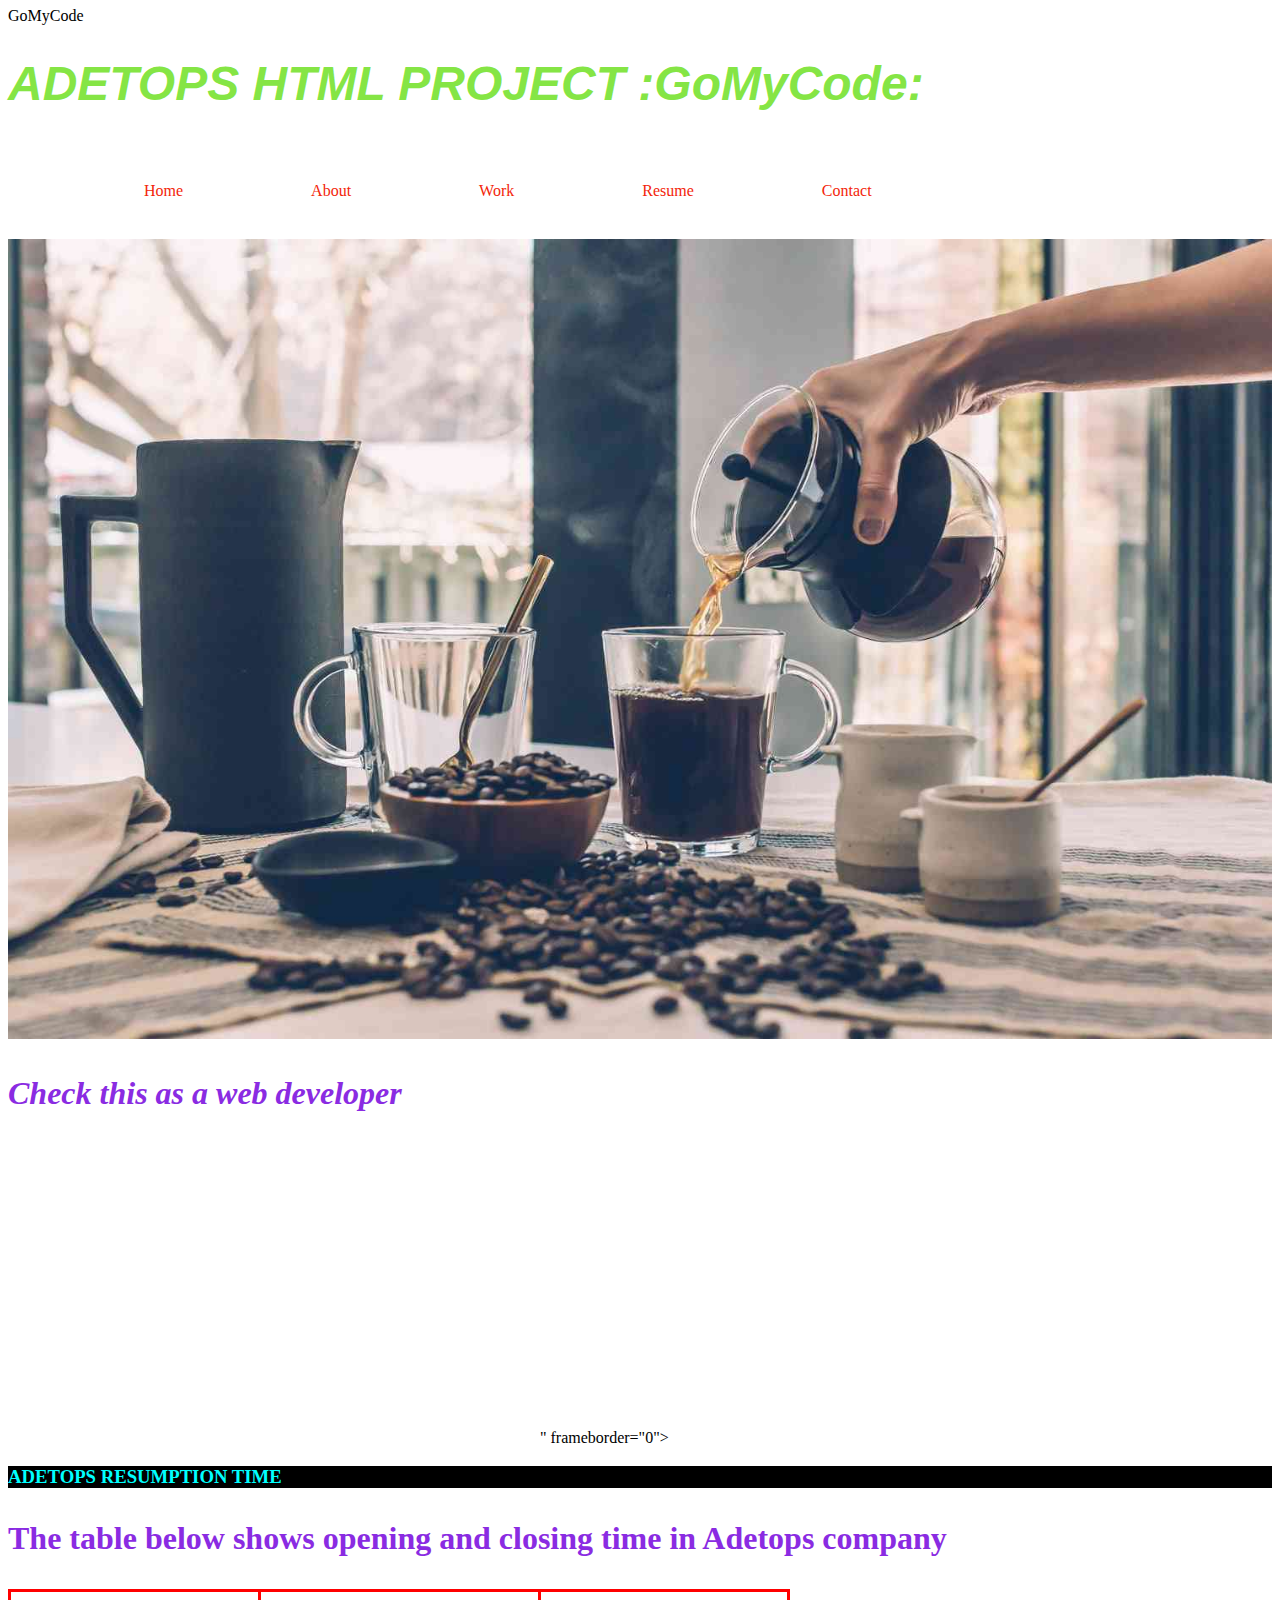
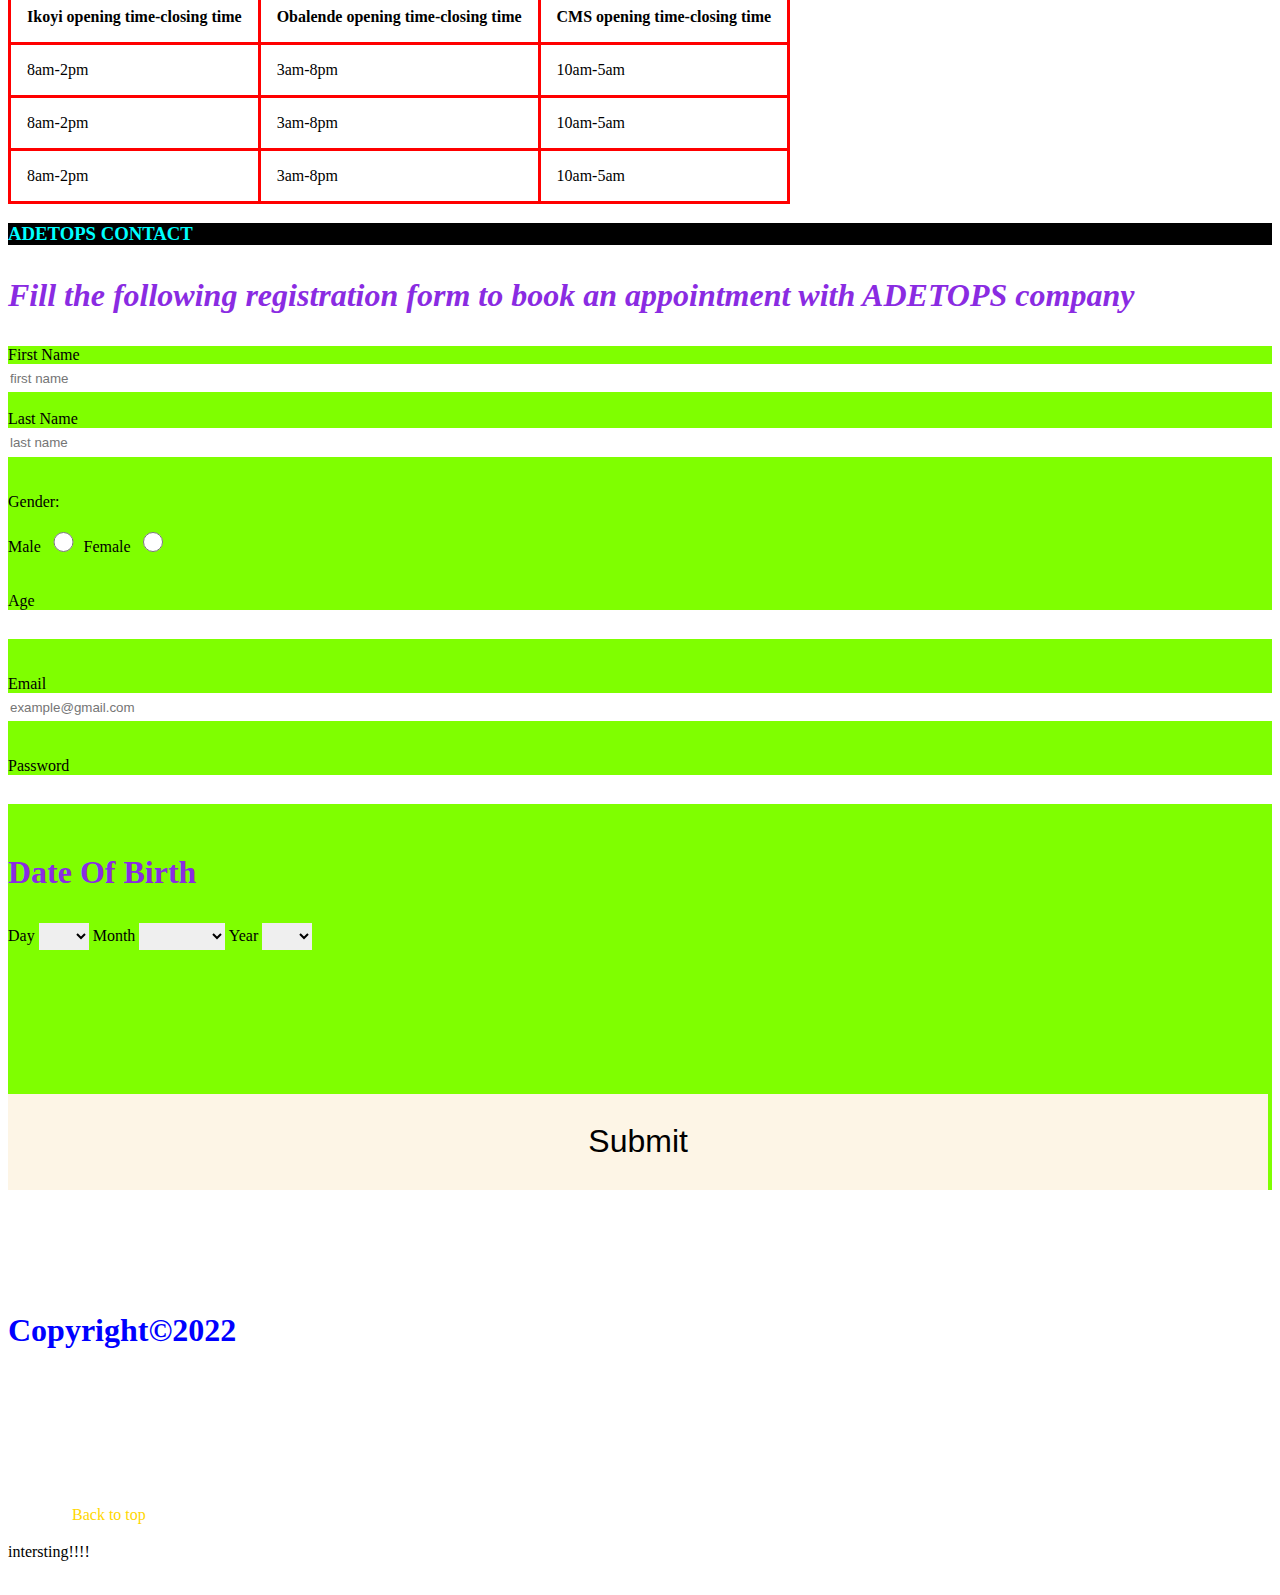
<file: index.html>
<!DOCTYPE html>
<html lang="en">
<head>
    <meta charset="UTF-8">
    <meta http-equiv="X-UA-Compatible" content="IE=edge">
    <meta name="viewport" content="width=device-width, initial-scale=1.0">
    <title>2nd GoMyCode Projectr</title>
    <link rel="stylesheet" href="./style.css">
</head>
<body>
    <header id="top">GoMyCode</header>
    
    <section class="one">
        <h1>ADETOPS HTML PROJECT :GoMyCode:</h1>
        <nav class="two">
            <ul class="ws">
                <li class="ww"><a href="index.html">Home</a></li>
                <li class="ww"><a href="about.html">About</a></li>
                <li class="ww"><a href="work.html">Work</a></li>
                <li class="ww"><a href="resume.html">Resume</a></li>
                <li class="ww"><a href="contact.html">Contact</a></li>
            </ul>
        </nav>
        </section>
         <img src="./french roast.jpg"  width="300px" height="200px" alt="Adetops Photo">
        <br>
        
    

    <p> <i> <b>  Check this as a web developer </b> </i> </p> 
    <iframe  width="532" height="299" src="https://www.youtube.com/embed/Zpxlhq3cp_M" title="Wheels on the Bus (School Version)  + More Nursery Rhymes & Kids Songs - CoComelon" frameborder="0" allow="accelerometer; autoplay; clipboard-write; encrypted-media; gyroscope; picture-in-picture" allowfullscreen></iframe>" frameborder="0"></iframe>    
    <section>
    <section>
        <h3>ADETOPS RESUMPTION TIME</h3>
        <p>The table below shows opening and closing time in Adetops company</p>
        <table>
            <tr>
                <th>Ikoyi opening time-closing time</th>
                <th>Obalende opening time-closing time</th>
                <th>CMS opening time-closing time</th>
                <tr></tr>
                <td>8am-2pm</td>
                <td>3am-8pm</td>
                <td>10am-5am</td>
            </tr>
            <tr>
                <td>8am-2pm</td>
                <td>3am-8pm</td>
                <td>10am-5am</td>   
            </tr>
            <tr>
                <td>8am-2pm</td>
                <td>3am-8pm</td>
                <td>10am-5am</td>
            </tr>
            </tr>
        </table>
    </section>

    <section>
        <h3>ADETOPS CONTACT</h3>
        <p> <i> <b>Fill the following registration form to book an appointment with ADETOPS company</b> </i> </p>
        <form>
           <label for="name">First Name</label><br>
           <input type="text" placeholder="first name"> 
           <br>
           <br>
           <label for="name">Last Name</label><br>
           <input type="text" placeholder="last name">
           <div>
            <br>
            <br>
            <label for="gender:" >Gender:</label><br><br>
            
            <label for="gender-male">Male</label>
            <input id="rrr" type="radio" name="gender"value="choice-1">
            <label for="gender-female">Female</label>
            <input id="rrr" type="radio" name="gender"value="choice-1">
           </div>
            <br>
            <br>
           <div>
            <label for="age">Age</label><br>
            <input type="number" name="" id="">
           </div>
            <br>
            <br>
           <div>
            <label for="email">Email</label><br>
            <input type="email" name="" placeholder="example@gmail.com">
           </div>
            <br>
            <br>
           <div>
            <label for="password">Password</label><br>
            <input type="password" name="" id="">
           </div>
            <br>
           <div>
            <p>Date Of Birth</p>
            <label for="day">Day</label>
            <select>
                <option value="0" selected disabled></option>
                <option value="1st">1st</option>
                <option value="2nd">2nd</option>
                
                <option value="3rd">3rd</option>
                <option value="4th">4th</option>
                <option value="5th">5th</option>
                <option value="6th">6th</option>
                <option value="7th">7th</option>
                <option value="8th">8th</option>
                <option value="9th">9th</option>
                <option value="10th">10th</option>
                <option value="11th">11th</option>
                <option value="12th">12th</option>
                <option value="13th">13th</option>
                <option value="14th">14th</option>
                <option value="15th">15th</option>
                <option value="16th">16th</option>
                <option value="17th">17th</option>
                <option value="18th">18th</option>
                <option value="19th">19th</option>
                <option value="20th">20th</option>
                <option value="21st">21st</option>
                <option value="22nd">22nd</option>
                <option value="23rd">23rd</option>
                <option value="24th">24th</option>
                <option value="25th">25th</option>
                <option value="26th">26th</option>
                <option value="27th">27th</option>
                <option value="28th">28th</option>
                <option value="29th">29th</option>
                <option value="30th">30th</option>
                <option value="31st">31st</option>
            </select>

            <label for="month">Month</label>
            <select>
                <option value="0" selected disabled></option>
                <option value="January">January</option>
                <option value="february">february</option>
                <option value="March">March</option>
                <option value="April">April</option>
                <option value="May">May</option>
                <option value="June">June</option>
                <option value="July">July</option>
                <option value="August">August</option>
                <option value="September">September</option>
                <option value="October">October</option>
                <option value="November">November</option>
                <option value="December">December</option>
            </select>

            <label for="year">Year</label>
            <select>
                <option value="0"  selected disabled></option>
                <option value="2020">2020</option>
                <option value="2021">2021</option>
                <option value="2022">2022</option>
                <option value="2023">2023</option>
                <option value="2024">2024</option>
                <option value="2025">2025</option>
                <option value="2026">2026</option>
                <option value="2027">2027</option>
                <option value="2028">2028</option>
                <option value="2029">2029</option>
                <option value="2030">2030</option>
            </select>
           </div>
           <section>
           <br>
           <br>
           <br>
           <br>
           <br>
           <br>
           <br>
           <br>
            
            <input id="re" type="button" value="Submit">
           </section>
        </form>
    </section>
    <br>
    <br>
    <br>
    <br>
    <br>
    <p style="color: blue;">Copyright&copy;2022</p> 
    <br>
    <br>
    <br>
    <a id="ff" href="#top">Back to top</a>
    <br>    
    <br>    
    <br>    
      <br>
      <br>
      <br>
<footer style="color: black;">intersting!!!!</footer>

</body>
</html>
</file>
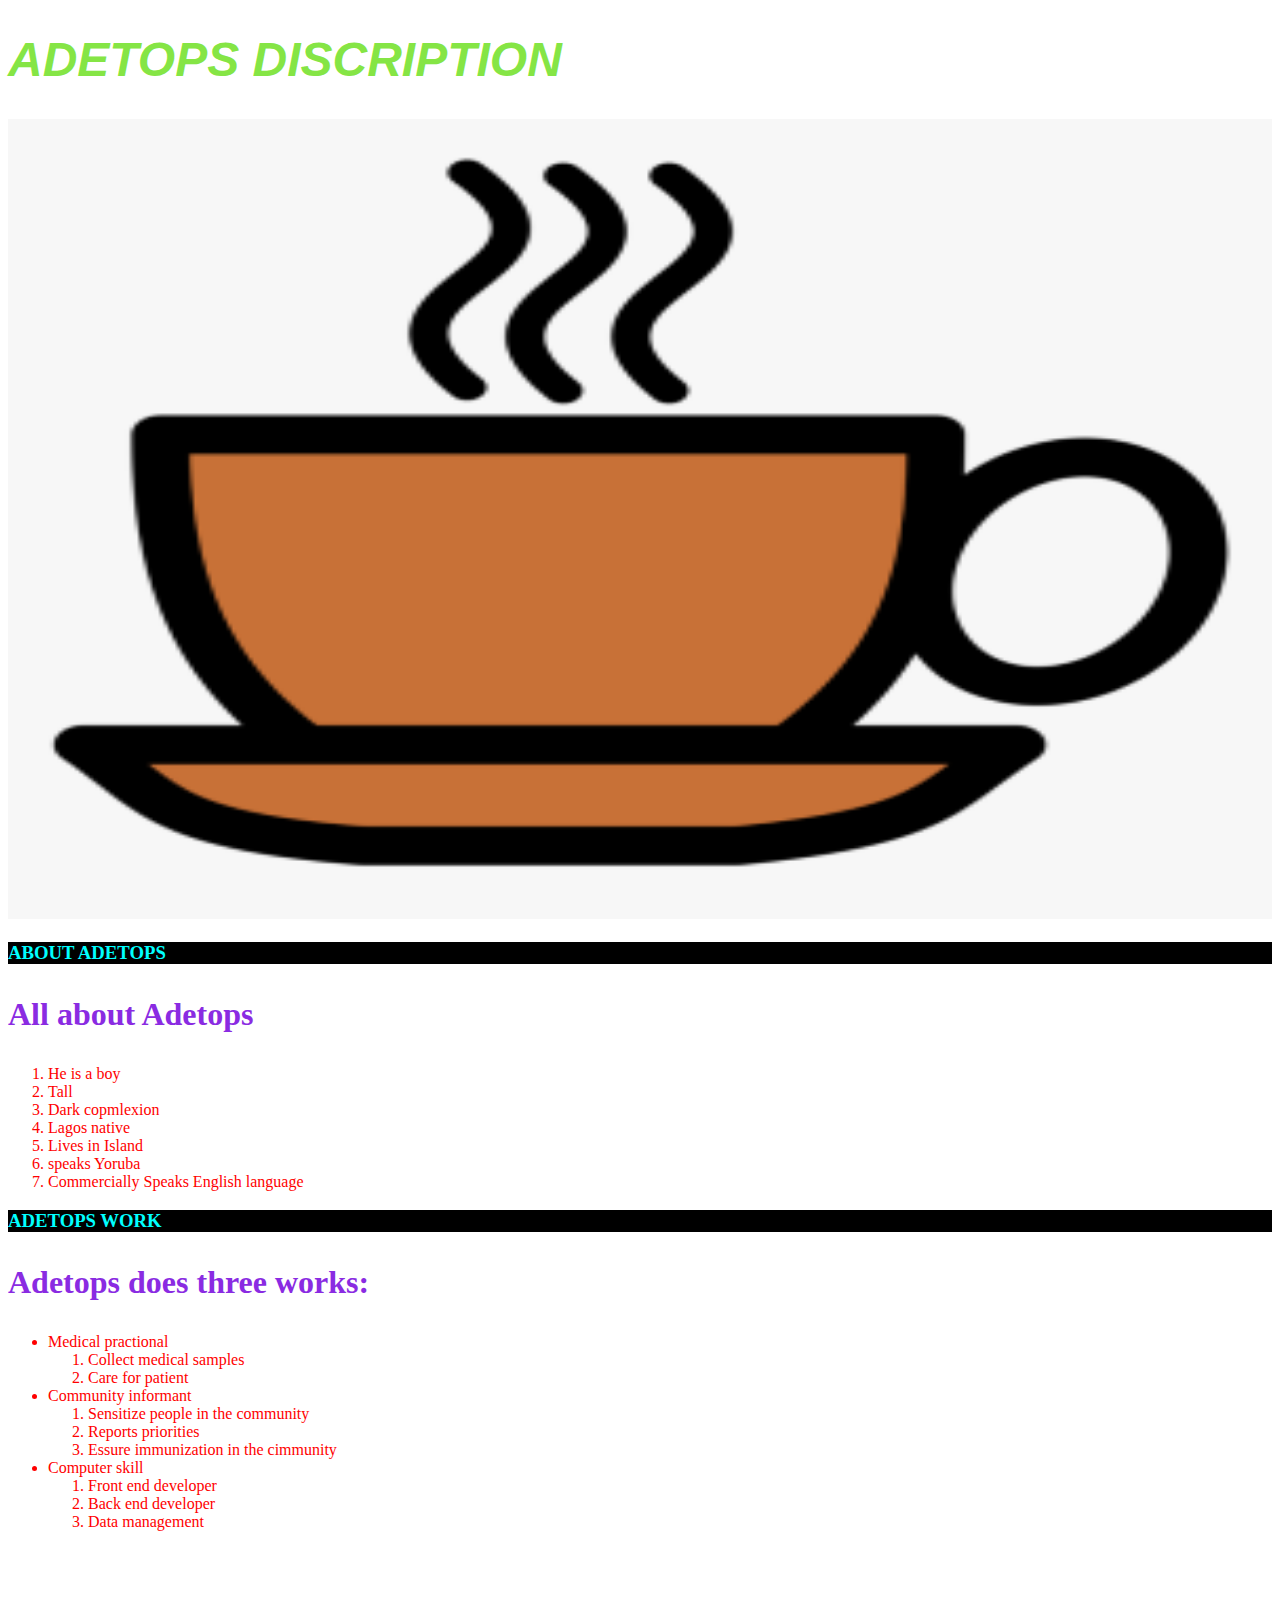
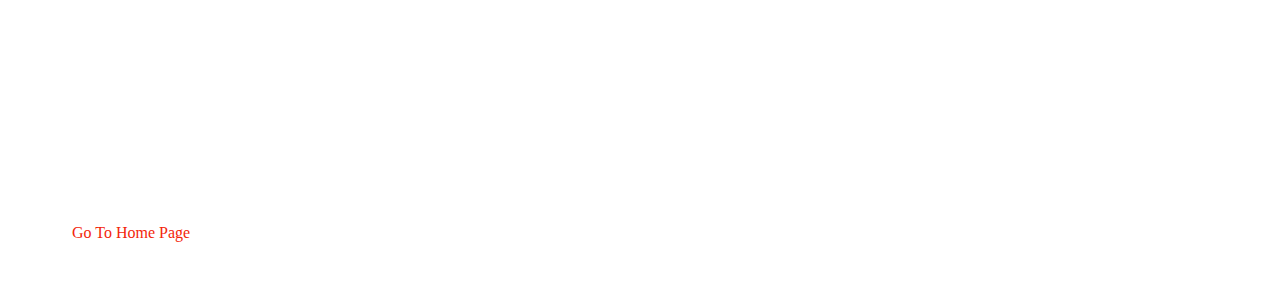
<file: about.html>
<!DOCTYPE html>
<html lang="en">
<head>
    <meta charset="UTF-8">
    <meta http-equiv="X-UA-Compatible" content="IE=edge">
    <meta name="viewport" content="width=device-width, initial-scale=1.0">
    <title>Document</title>
    <link rel="stylesheet" href="./style.css">
</head>
<body>
    <h1> ADETOPS DISCRIPTION</h1>
    <img src="./coffee cup r.png"  width="100%" height="50%px" alt="Adetops Photo2">
    <SECTION>
        <h3>ABOUT ADETOPS</h3> 
        <p> <b></b> All about Adetops </b> </p>
        <ol>
            <li>He is a boy </li>
            <li>Tall</li>
            <li>Dark copmlexion</li>
            <li>Lagos native</li>
            <li>Lives in Island</li>
            <li>speaks Yoruba</li>
            <li>Commercially Speaks English language </li>
        </ol>

    </SECTION>
    <h3>ADETOPS WORK</h3>
    <P>Adetops does three works:</P>
    <ul>
        <li>Medical practional</li> <ol>
            <li> Collect medical samples</li>
            <li>Care for patient</li>
        </ol>
        <li>Community informant</li> <ol>
            <li>Sensitize people in the community</li>
            <li>Reports priorities</li>
            <li>Essure immunization in the cimmunity</li>
        </ol>
        <li>Computer skill</li> <ol>
            <li>Front end developer</li>
            <li>Back end developer</li>
            <li>Data management</li>
        </ol>
    </ul>
    <br>
    <br>
    <br>
    <br>
    <br>
    <br>
    <br>
    <br>
    <br>
    <br>
    <br>
    <br>
    <br>
    <br>
    <br>
    <a href="index.html">Go To Home Page</a>
</body>
</html>
</file>
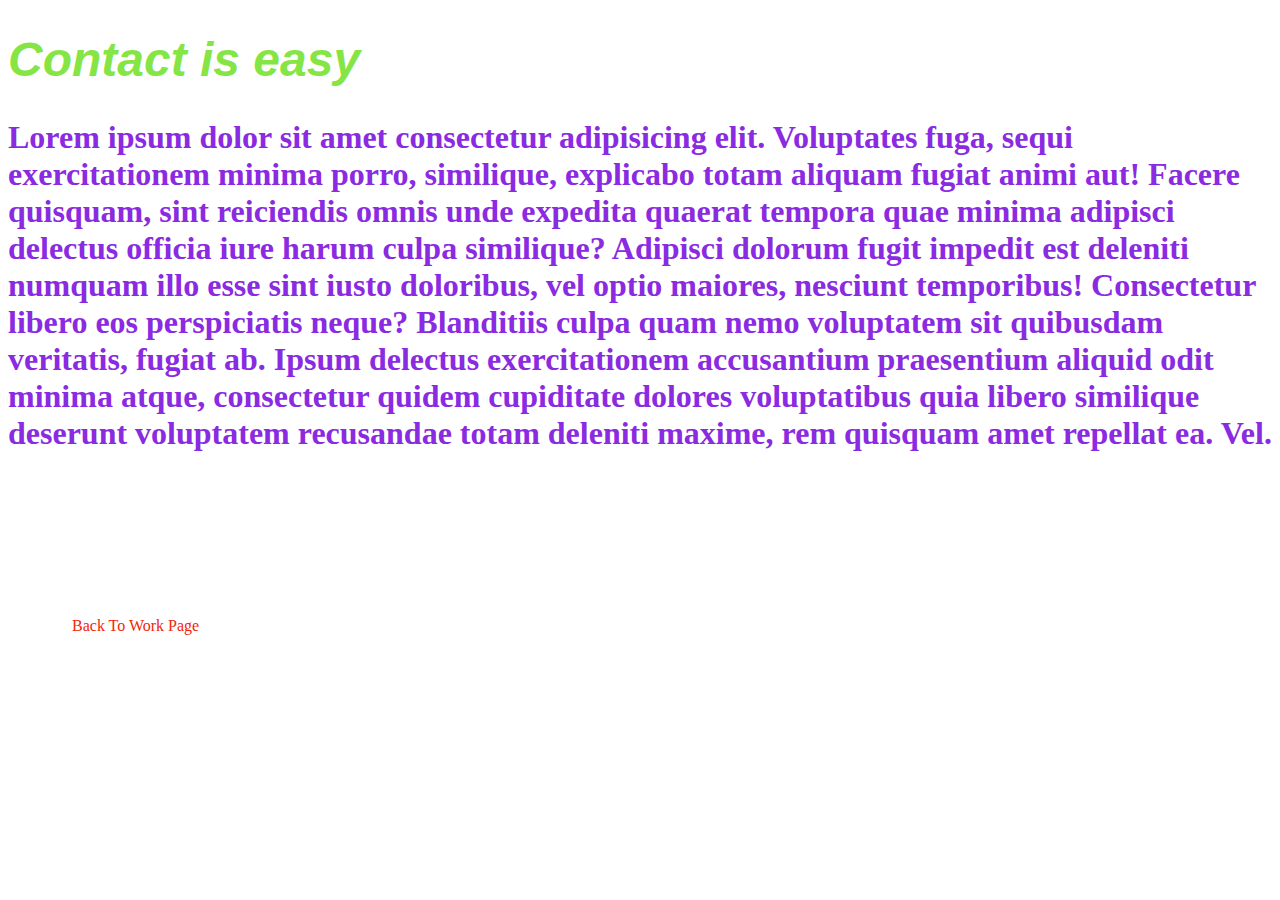
<file: contact.html>
<!DOCTYPE html>
<html lang="en">
<head>
    <meta charset="UTF-8">
    <meta http-equiv="X-UA-Compatible" content="IE=edge">
    <meta name="viewport" content="width=h1
    , initial-scale=1.0">
    <title>Document</title>
    <link rel="stylesheet" href="./style.css">
</head>
<body>
   <h1>Contact is easy</h1>
   <p>
    Lorem ipsum dolor sit amet consectetur adipisicing elit. Voluptates fuga, sequi exercitationem minima porro, similique, explicabo totam aliquam fugiat animi aut! Facere quisquam, sint reiciendis omnis unde expedita quaerat tempora quae minima adipisci delectus officia iure harum culpa similique? Adipisci dolorum fugit impedit est deleniti numquam illo esse sint iusto doloribus, vel optio maiores, nesciunt temporibus! Consectetur libero eos perspiciatis neque? Blanditiis culpa quam nemo voluptatem sit quibusdam veritatis, fugiat ab. Ipsum delectus exercitationem accusantium praesentium aliquid odit minima atque, consectetur quidem cupiditate dolores voluptatibus quia libero similique deserunt voluptatem recusandae totam deleniti maxime, rem quisquam amet repellat ea. Vel.
   </p> 


   <br>
   <br>
   <br>
   <br>
   <br>
   <br>
   <br>
   <a href="work.html">Back To Work Page</a>
</body>

</html>
</file>
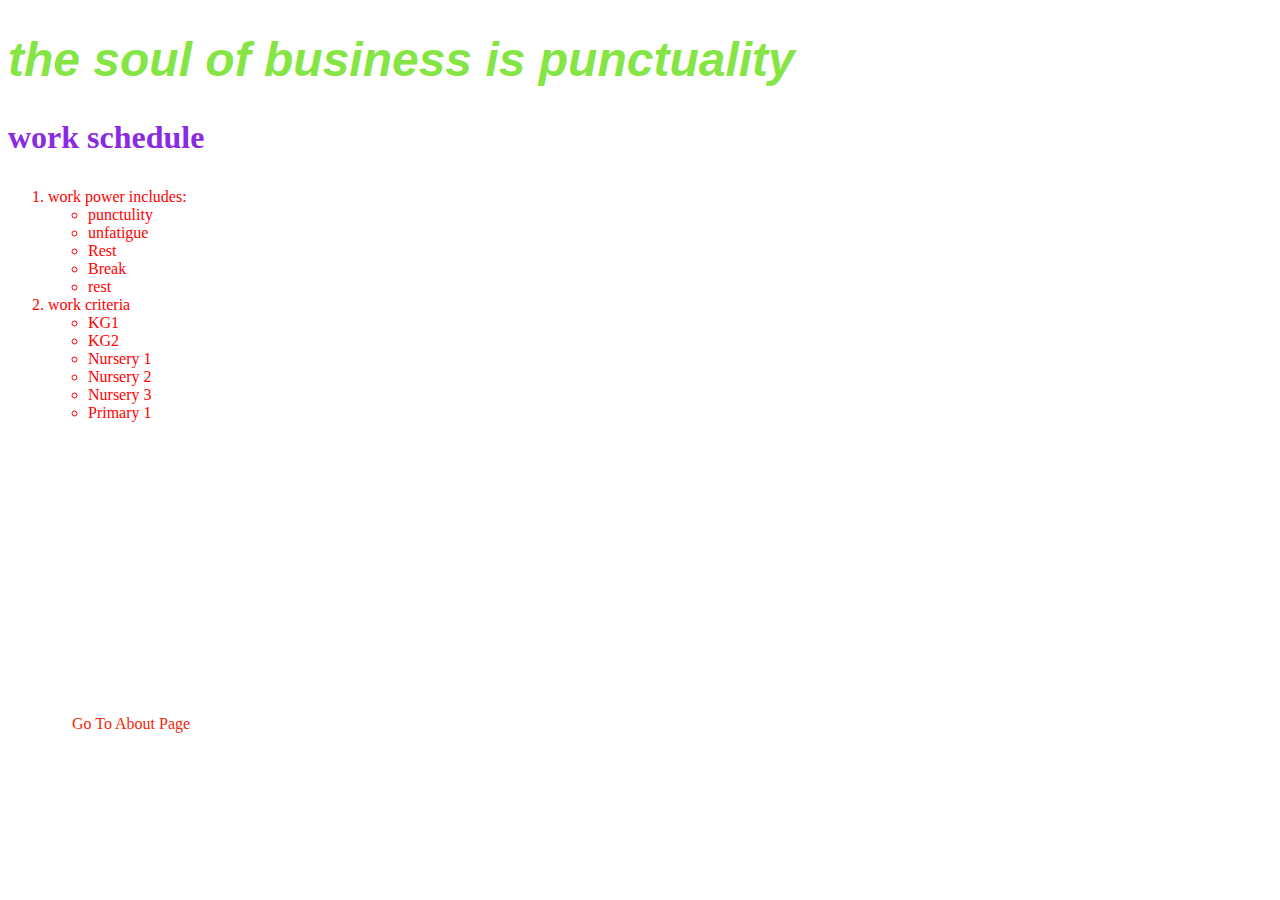
<file: work.html>
<!DOCTYPE html>
<html lang="en">
<head>
    <meta charset="UTF-8">
    <meta http-equiv="X-UA-Compatible" content="IE=edge">
    <meta name="viewport" content="width=device-width, initial-scale=1.0">
    <title>work</title>
    <link rel="stylesheet" href="./style.css">
</head>
<body>
    
    <h1>the soul of business is punctuality</h1>
    <p>work schedule</p>
    <ol>
        <li>
            work power includes:
        </li>
        <ul>
            <li>punctulity</li>
            <li>unfatigue</li>
            <li>Rest</li>
            <li>Break</li>
            <li>rest</li>
        </ul>
        <li>work criteria</li>
        <ul>
            <li>KG1</li>
            <li>KG2</li>
            <li>Nursery 1</li>
            <li>Nursery 2</li>
            <li>Nursery 3</li>
            <li>Primary 1</li>
        </ul>
    </ol>
    <br>
    <br>
    <br>
    <br>
    <br>
    <br>
    <br>
    <br>
    <br>
    <br>
    <br>
    <br>
    <br>
    <br>
    <br>
    <a href="about.html"> Go To About Page</a>
</body>
</html>
</file>
<file: style.css>
h1 {
    font-family: 'Segoe UI', Tahoma, Geneva, Verdana, sans-serif;
    font-style: italic;
    font-size: 3em; color: rgba(116, 226, 43, 0.897); font-weight: bolder;
}

h3 {
    color: aqua;
    background: black;
}
img{
    width: 100%;height: 800px;
} 


li{
    color: red}


p{
    color: blueviolet; font-size: 2em; font-weight: bold;
}
header, footer{
    color: rgba(25, 0, 255, 0.342);
}
a {
    list-style-position: inherit;
    text-decoration: none; line-height: 2em; display: block; margin:0;border: 0em; display: contents; display: inline;
    
}
#wa {
    width: 2em; height: 1.5em; padding: 2em; border-top: 1em;
}
ul,li{
    
}
form{
    background: chartreuse;
}
input{
    width: 99.7%; height: 2em; border:0em;
}
select{
    height: 2em; border: 0em;
}
#ss{
    width: 2em; height: 1.5em; padding: 2em; border-top: 1em;
}
#rrr{
    width: 2em; height: 1.5em; padding: 2em; border-top: 2em;
}
#re { background:oldlace; height: 3em; font-size: 2em;}
#re:hover{
    background: magenta;
}
#ff {
    position: absolute; font-size: 1em; text-align: right; color: gold; text-decoration: double;
 }
 table{
    border: .2em solid red
 }
 td{
    padding: 1em; border: .2em solid red
 }
 th{
    padding: 1em; border: .2em solid red
 }
 table{
    border-collapse: collapse;
 }
 .ws{display: inline-flex;list-style:none ;margin: 2em;

 }
 li a {margin: 0;}
 a {
    padding: 4em; color: rgb(243, 37, 10);
 }
 header {
    font-size: 1em; font-family: Georgia, 'Times New Roman', Times, serif; line-height: 1em;color: black;
 }
</file>
